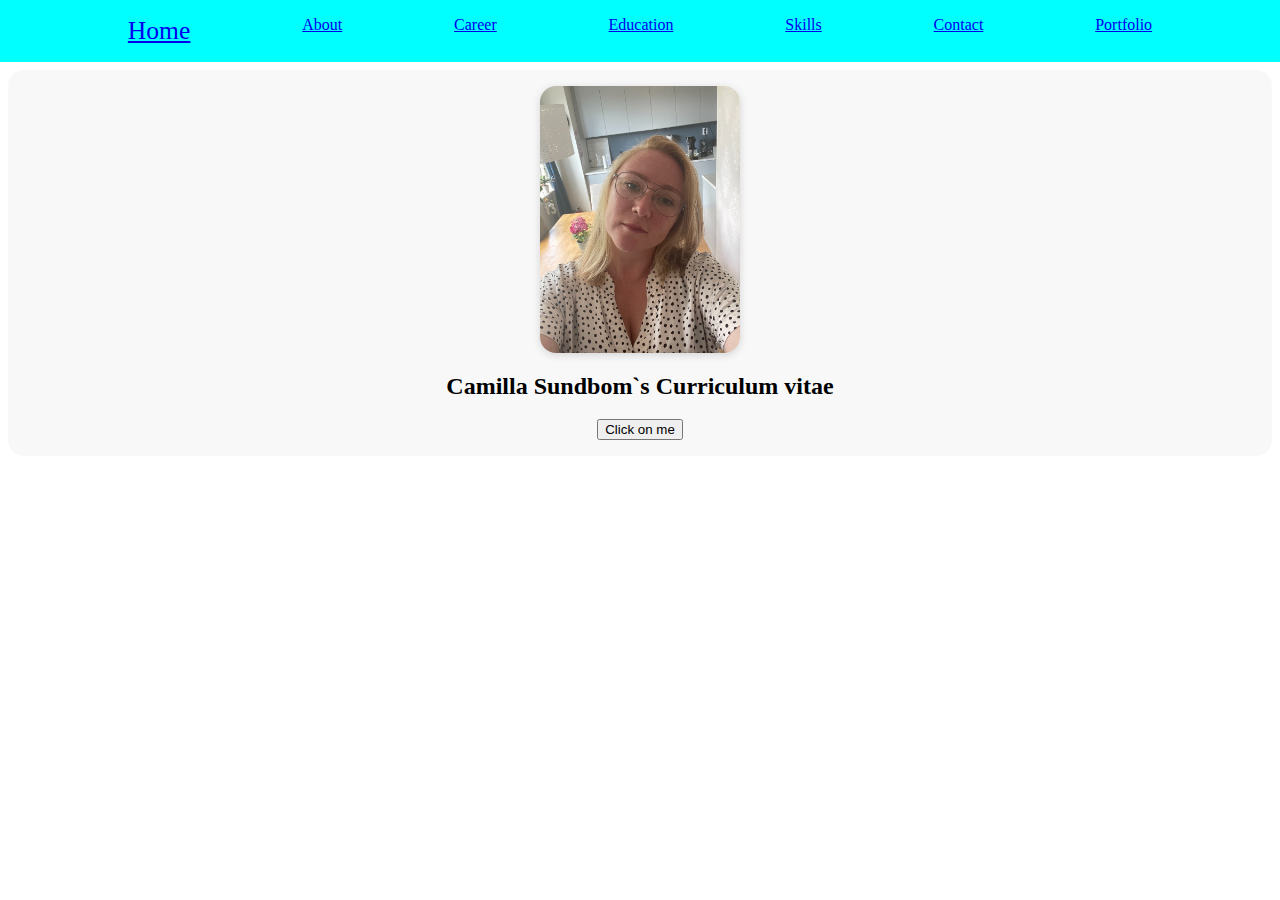
<file: index.html>
<!DOCTYPE html>
<html lang="en">

<head>
  <meta charset="UTF-8" />
  <meta name="viewport" content="width=device-width, initial-scale=1.0" />
  <meta http-equiv="X-UA-Compatible" content="ie=edge" />
  <link rel="stylesheet" href="style.css" />
  <title>resume</title>
  <link rel="preconnect" href="https://fonts.googleapis.com" />
  <link rel="preconnect" href="https://fonts.gstatic.com" crossorigin />
  <link href="https://fonts.googleapis.com/css2?family=Poppins&display=swap" rel="stylesheet" />
  <link rel="preconnect" href="https://fonts.googleapis.com" />
  <link rel="preconnect" href="https://fonts.gstatic.com" crossorigin />
  <link href="https://fonts.googleapis.com/css2?family=Noto+Sans:ital,wght@0,100;0,400;1,100&display=swap"
    rel="stylesheet" />
</head>

<body>
  <ul class="navbar">
    <li>
      <a href="index.html" class="activ-page">Home</a>
    </li>
    <li>
      <a href="about.html">About</a>
    </li>
    <li>
      <a href="career.html">Career</a>
    </li>
    <li>
      <a href="education.html">Education</a>
    </li>
    <li>
      <a href="skills.html">Skills</a>
    </li>
    <li>
      <a href="contact.html">Contact</a>
    </li>
    <li>
      <a href="portfolio.html">Portfolio</a>
    </li>
  </ul>

  <div class="wrapper">
    <img src="porträtt.jpg" width="200" alt="camilla sundbom" />
    <h2>Camilla Sundbom`s Curriculum vitae</h2>
    <button id="myBtn" onclick="toggleModal()">Click on me</button>
    <div id="myModal" class="modal hide">
      <div class="modal-content">
        <span class="close">&times;</span>
        <p>
          Hi and welcome to my homepage, this is my second project in School so I
          hope you will enjoy it. Please click on the following link and you will
          find more information <a href="about.html">about</a> me. If you want to
          get in touch with me, I recommend you to look in too this link, where you
          will finde out how too get in <a href="contact.html">contact</a> whit me.
          If you move on to the next link, you will finde out how my
          <a href="career.html">career</a> has been. Maby you miss something? Maby
          it is about my <a href="education.html">education</a>? klick on the link
          to find out how my studies has been and if you want to know what I have
          been working on, please check this link
          <a href="portfolio.html">portfolio</a>. In the end I do have more.
          <a href="skills.html">skills</a>. So click the link and find out if I
          have more than English in my language.
        </p>
      </div>
    </div>
  </div>
</body>
<script src="script.js" defer></script>

</html>
</file>
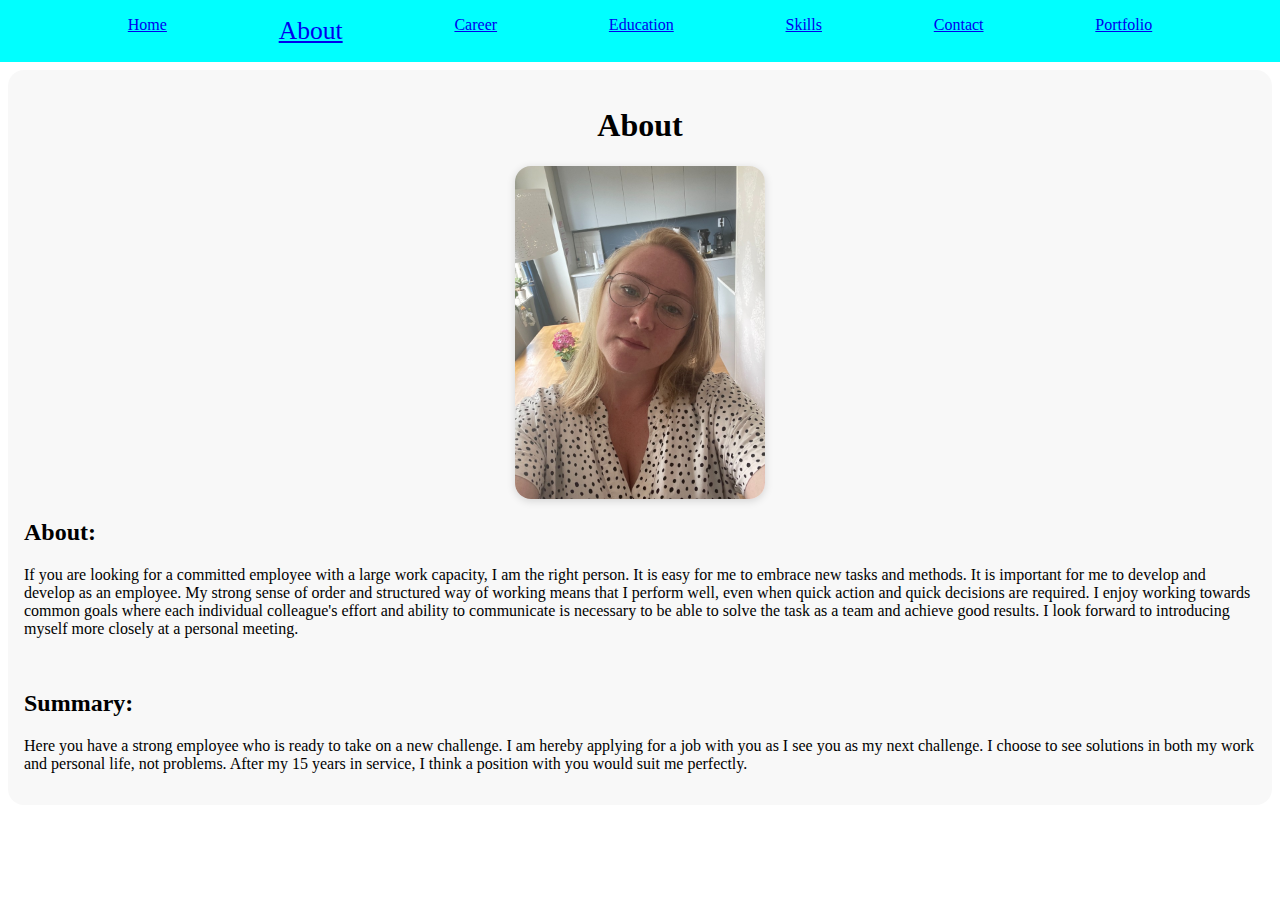
<file: about.html>
<!DOCTYPE html>
<html lang="en">
  <head>
    <meta charset="UTF-8" />
    <meta name="viewport" content="width=device-width, initial-scale=1.0" />
    <meta http-equiv="X-UA-Compatible" content="ie=edge" />
    <link rel="stylesheet" href="style.css" />
    <title>resume</title>
    <link rel="preconnect" href="https://fonts.googleapis.com" />
    <link rel="preconnect" href="https://fonts.gstatic.com" crossorigin />
    <link
      href="https://fonts.googleapis.com/css2?family=Noto+Sans:ital,wght@0,100;0,400;1,100&display=swap"
      rel="stylesheet"
    />
  </head>

  <body>
    <ul class="navbar">
      <li>
        <a href="index.html">Home</a>
      </li>
      <li>
        <a href="about.html" class="activ-page">About</a>
      </li>
      <li>
        <a href="career.html">Career</a>
      </li>
      <li>
        <a href="education.html">Education</a>
      </li>
      <li>
        <a href="skills.html">Skills</a>
      </li>
      <li>
        <a href="contact.html">Contact</a>
      </li>
      <li>
        <a href="portfolio.html">Portfolio</a>
      </li>
    </ul>
    <div class="wrapper">
      <h1>About</h1>

      <img src="porträtt.jpg" width="250" alt="camilla sundbom" />
      <div id="info-parent">
        <div class="child">
          <h2>About:</h2>
          <p>
            If you are looking for a committed employee with a large work
            capacity, I am the right person. It is easy for me to embrace new
            tasks and methods. It is important for me to develop and develop as
            an employee. My strong sense of order and structured way of working
            means that I perform well, even when quick action and quick
            decisions are required. I enjoy working towards common goals where
            each individual colleague's effort and ability to communicate is
            necessary to be able to solve the task as a team and achieve good
            results. I look forward to introducing myself more closely at a
            personal meeting.
          </p>
        </div>
        <div class="child">
          <h2>Summary:</h2>
          <p>
            Here you have a strong employee who is ready to take on a new
            challenge. I am hereby applying for a job with you as I see you as
            my next challenge. I choose to see solutions in both my work and
            personal life, not problems. After my 15 years in service, I think a
            position with you would suit me perfectly.
          </p>
        </div>
      </div>
    </div>
  </body>
</html>
</file>
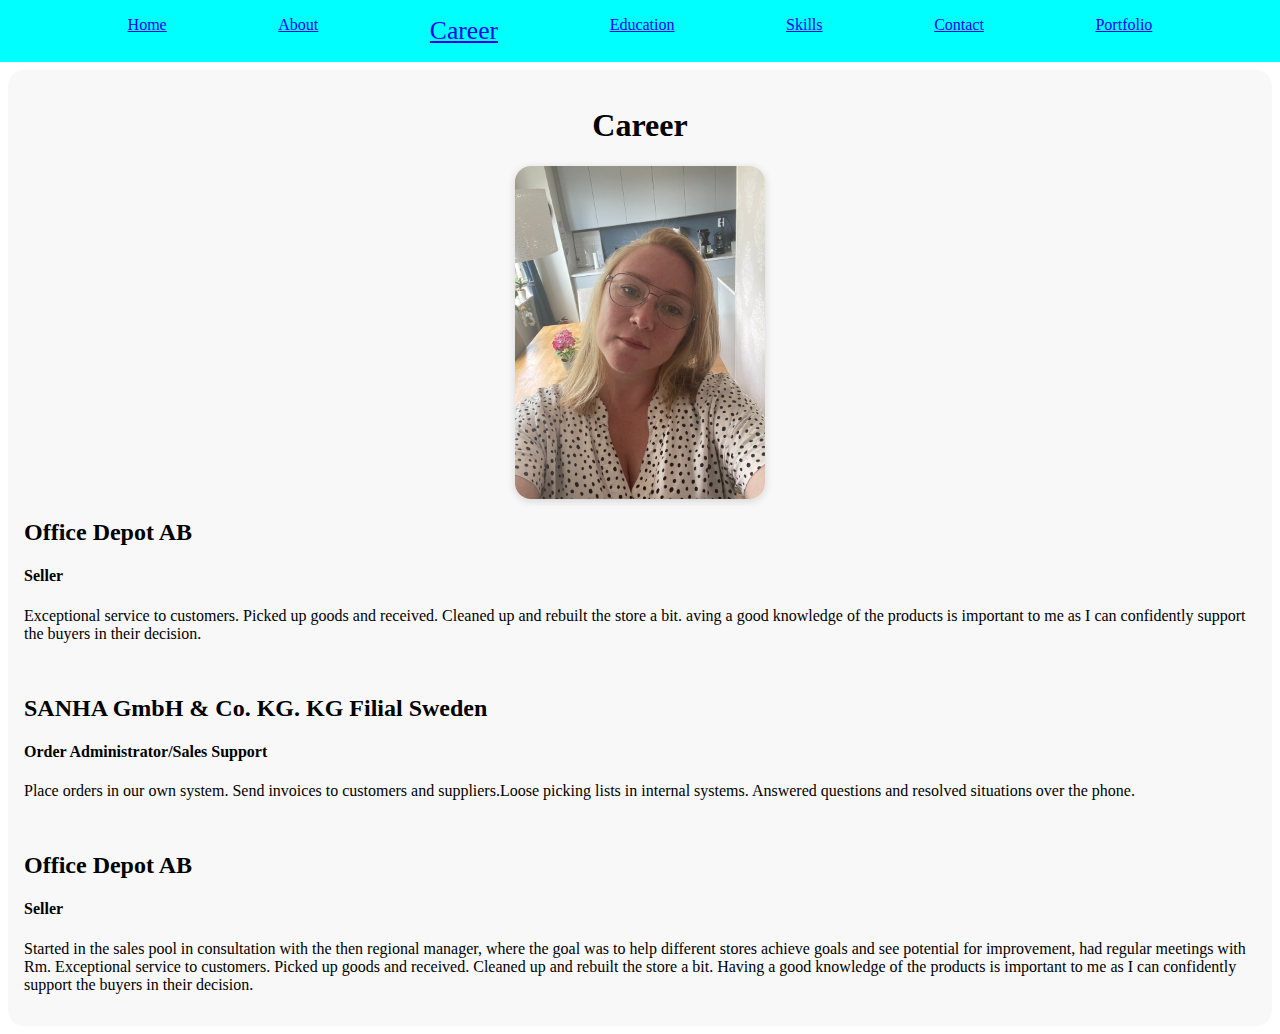
<file: career.html>
<!DOCTYPE html>
<html lang="en">
  <head>
    <meta charset="UTF-8" />
    <meta name="viewport" content="width=device-width, initial-scale=1.0" />
    <meta http-equiv="X-UA-Compatible" content="ie=edge" />
    <link rel="stylesheet" href="style.css" />
    <title>resume</title>
    <link rel="preconnect" href="https://fonts.googleapis.com" />
    <link rel="preconnect" href="https://fonts.gstatic.com" crossorigin />
    <link
      href="https://fonts.googleapis.com/css2?family=Noto+Sans:ital,wght@0,100;0,400;1,100&display=swap"
      rel="stylesheet"
    />
  </head>

  <body onload="createCareerElements()">
    <ul class="navbar">
      <li>
        <a href="index.html">Home</a>
      </li>
      <li>
        <a href="about.html">About</a>
      </li>
      <li>
        <a href="career.html" class="activ-page">Career</a>
      </li>
      <li>
        <a href="education.html">Education</a>
      </li>
      <li>
        <a href="skills.html">Skills</a>
      </li>
      <li>
        <a href="contact.html">Contact</a>
      </li>
      <li>
        <a href="portfolio.html">Portfolio</a>
      </li>
    </ul>
    <div class="wrapper">
      <h1>Career</h1>
      <img src="porträtt.jpg" width="250" alt="camilla sundbom" />

      <div id="info-parent"></div>
    </div>
    <script src="script.js"></script>
  </body>
</html>
</file>
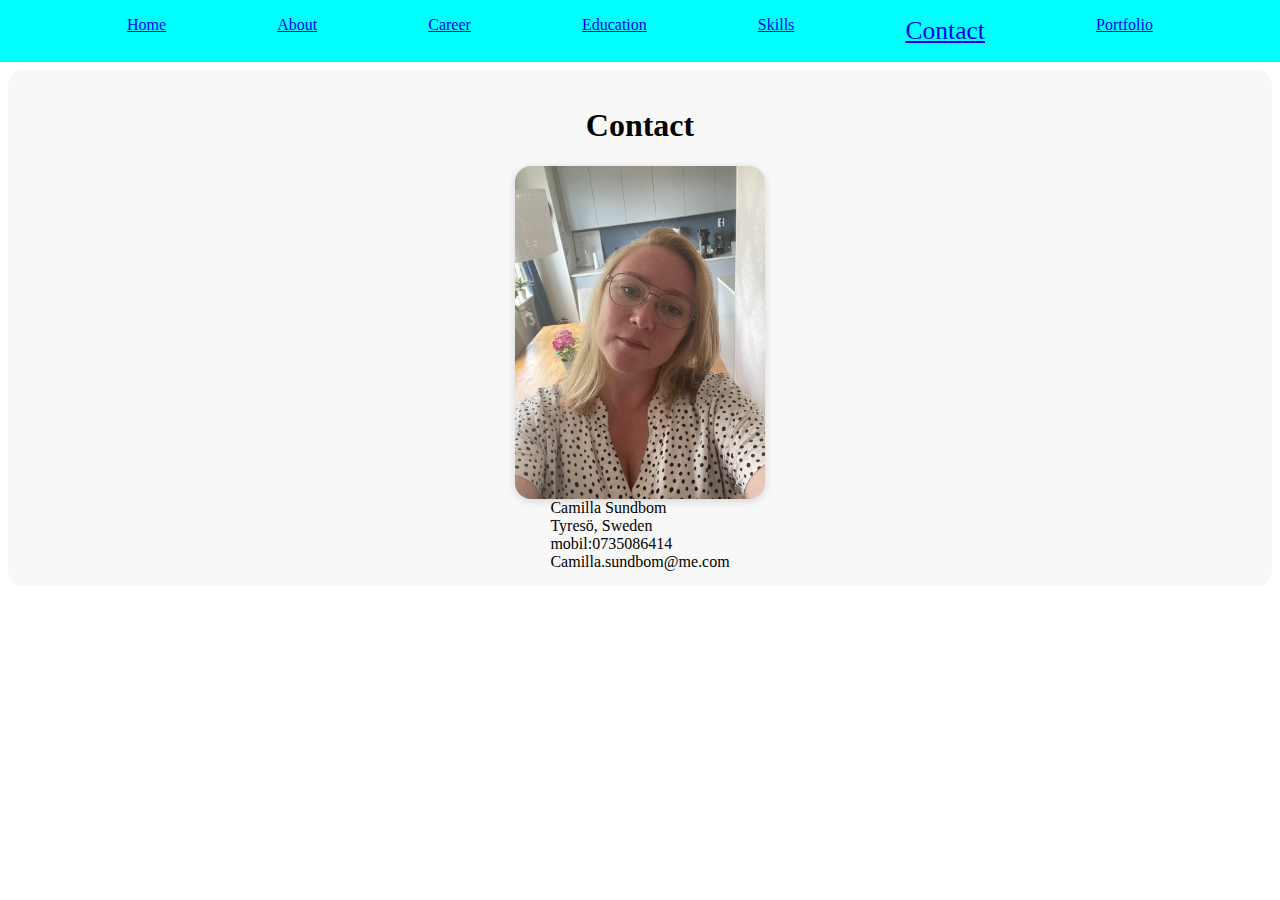
<file: contact.html>
<!DOCTYPE html>
<html lang="en">
  <head>
    <meta charset="UTF-8" />
    <meta name="viewport" content="width=device-width, initial-scale=1.0" />
    <meta http-equiv="X-UA-Compatible" content="ie=edge" />
    <link rel="stylesheet" href="style.css" />
    <title>resume</title>
    <link rel="preconnect" href="https://fonts.googleapis.com" />
    <link rel="preconnect" href="https://fonts.gstatic.com" crossorigin />
    <link
      href="https://fonts.googleapis.com/css2?family=Noto+Sans:ital,wght@0,100;0,400;1,100&display=swap"
      rel="stylesheet"
    />
  </head>

  <body>
    <ul class="navbar">
      <li>
        <a href="index.html">Home</a>
      </li>
      <li>
        <a href="about.html">About</a>
      </li>
      <li>
        <a href="career.html">Career</a>
      </li>
      <li>
        <a href="education.html">Education</a>
      </li>
      <li>
        <a href="skills.html">Skills</a>
      </li>
      <li>
        <a href="contact.html" class="activ-page">Contact</a>
      </li>
      <li>
        <a href="portfolio.html">Portfolio</a>
      </li>
    </ul>
    <div class="wrapper">
      <h1>Contact</h1>
      <img src="porträtt.jpg" width="250" alt="camilla sundbom" />
      <div id="#info-parent">
        <ul>
          <li>Camilla Sundbom</li>
          <li>Tyresö, Sweden</li>
          <li>mobil:0735086414</li>
          <li>Camilla.sundbom@me.com</li>
        </ul>
      </div>
    </div>
  </body>
</html>
</file>
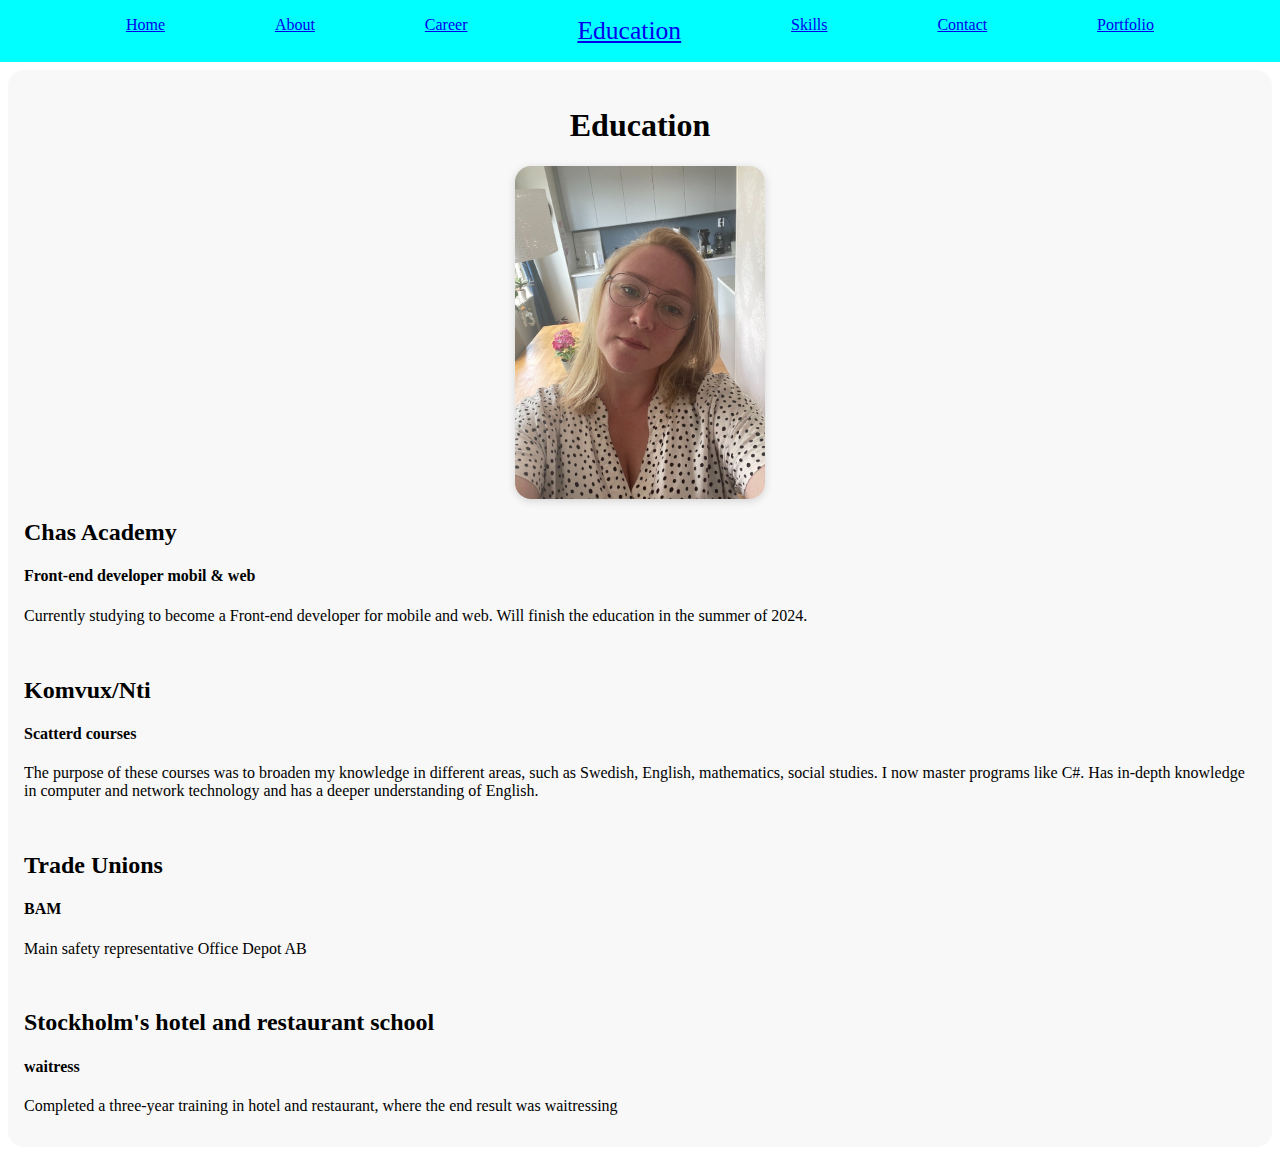
<file: education.html>
<!DOCTYPE html>
<html lang="en">
  <head>
    <meta charset="UTF-8" />
    <meta name="viewport" content="width=device-width, initial-scale=1.0" />
    <meta http-equiv="X-UA-Compatible" content="ie=edge" />
    <link rel="stylesheet" href="style.css" />
    <title>resume</title>
    <link rel="preconnect" href="https://fonts.googleapis.com" />
    <link rel="preconnect" href="https://fonts.gstatic.com" crossorigin />
    <link
      href="https://fonts.googleapis.com/css2?family=Noto+Sans:ital,wght@0,100;0,400;1,100&display=swap"
      rel="stylesheet"
    />
  </head>

  <body onload="createEducationElements()">
    <ul class="navbar">
      <li>
        <a href="index.html">Home</a>
      </li>
      <li>
        <a href="about.html">About</a>
      </li>
      <li>
        <a href="career.html">Career</a>
      </li>
      <li>
        <a href="education.html" class="activ-page">Education</a>
      </li>
      <li>
        <a href="skills.html">Skills</a>
      </li>
      <li>
        <a href="contact.html">Contact</a>
      </li>
      <li>
        <a href="portfolio.html">Portfolio</a>
      </li>
    </ul>
    <div class="wrapper">
      <h1>Education</h1>

      <img src="porträtt.jpg" width="250" alt="camilla sundbom" />
      <div id="info-parent"></div>
    </div>
    <script src="script.js"></script>
  </body>
</html>
</file>
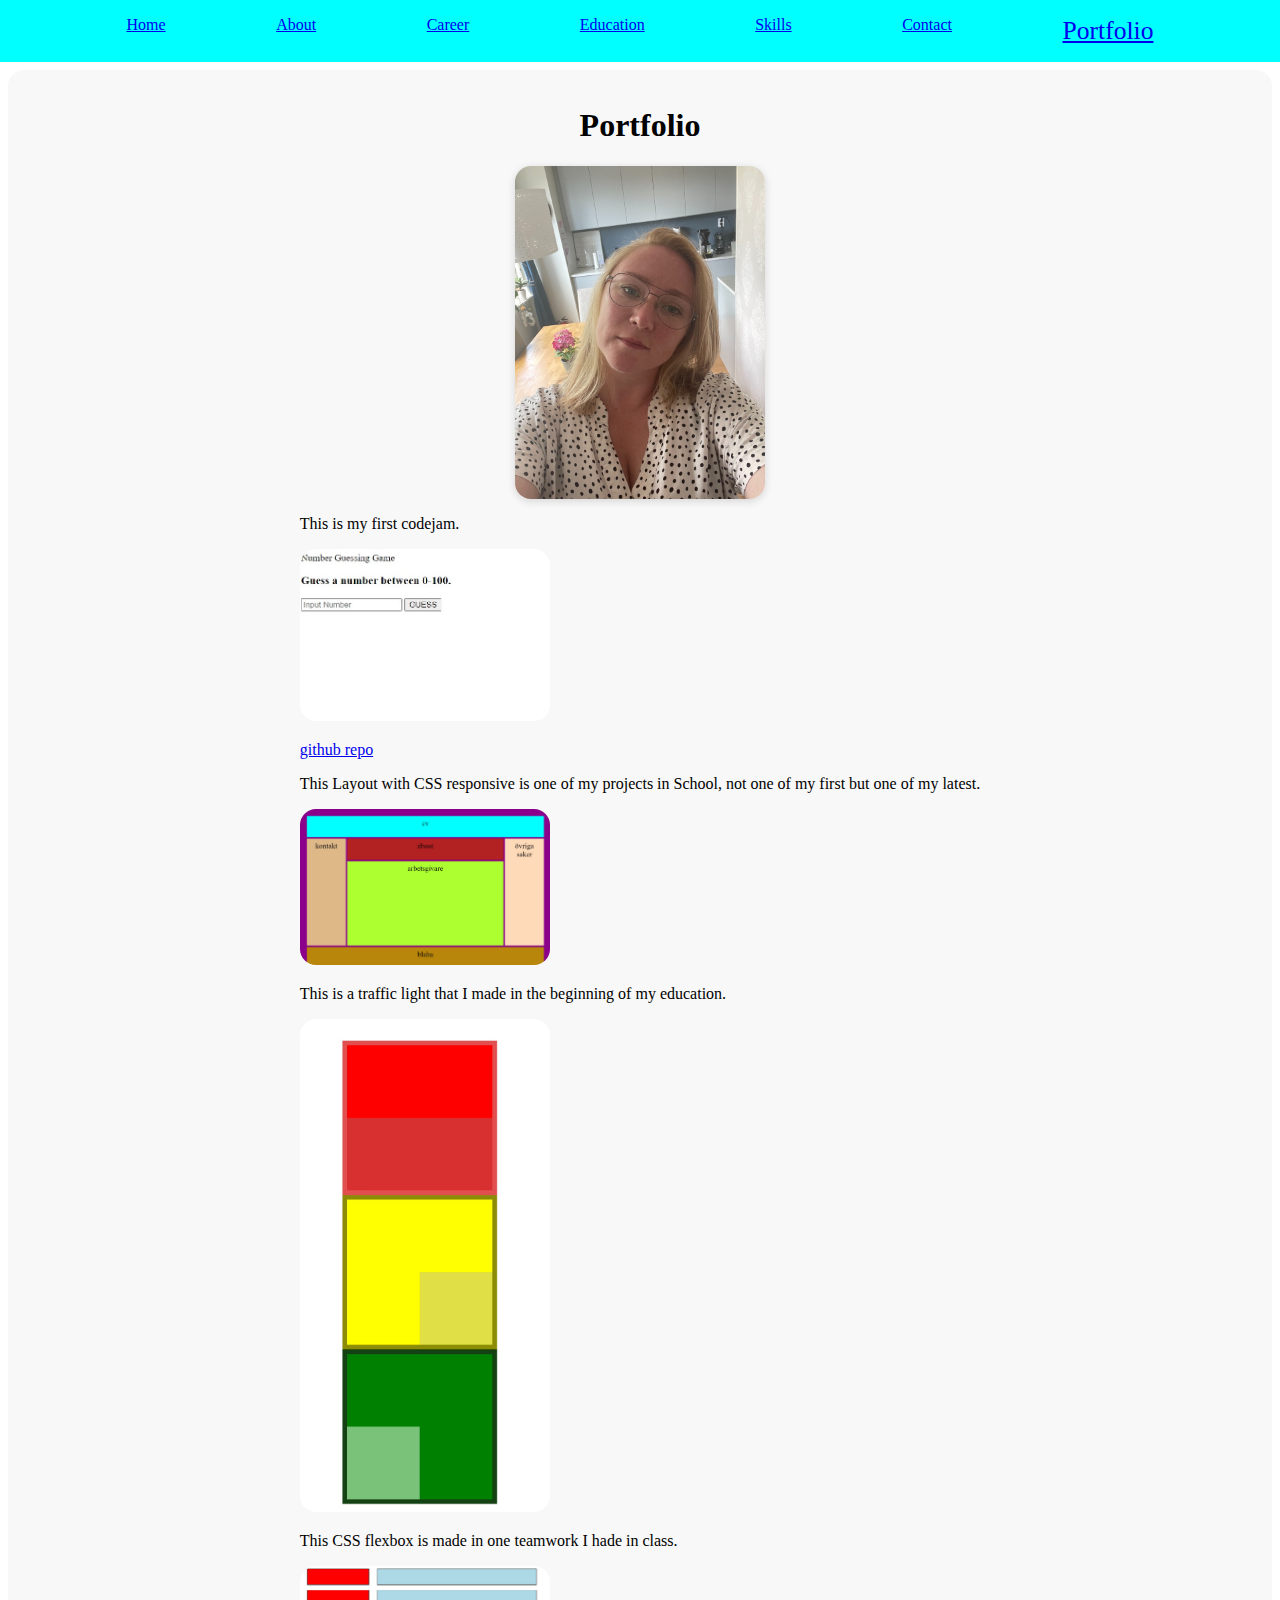
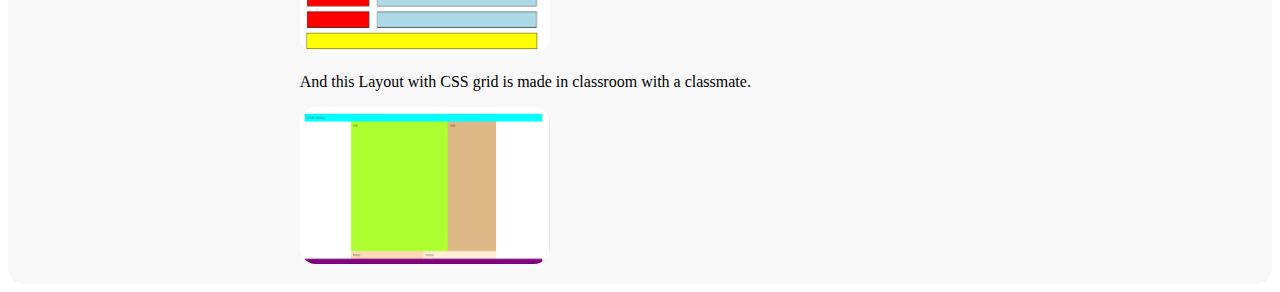
<file: portfolio.html>
<!DOCTYPE html>
<html lang="en">
  <head>
    <meta charset="UTF-8" />
    <meta name="viewport" content="width=device-width, initial-scale=1.0" />
    <meta http-equiv="X-UA-Compatible" content="ie=edge" />
    <link rel="stylesheet" href="style.css" />
    <title>resume</title>
    <link rel="preconnect" href="https://fonts.googleapis.com" />
    <link rel="preconnect" href="https://fonts.gstatic.com" crossorigin />
    <link
      href="https://fonts.googleapis.com/css2?family=Noto+Sans:ital,wght@0,100;0,400;1,100&display=swap"
      rel="stylesheet"
    />
  </head>

  <body>
    <ul class="navbar">
      <li>
        <a href="index.html">Home</a>
      </li>
      <li>
        <a href="about.html">About</a>
      </li>
      <li>
        <a href="career.html">Career</a>
      </li>
      <li>
        <a href="education.html">Education</a>
      </li>
      <li>
        <a href="skills.html">Skills</a>
      </li>
      <li>
        <a href="contact.html">Contact</a>
      </li>
      <li>
        <a href="portfolio.html" class="activ-page">Portfolio</a>
      </li>
    </ul>
    <div class="wrapper">
      <h1>Portfolio</h1>

      <img src="porträtt.jpg" width="250" alt="camilla sundbom" />
      <div id="info-parent">
        <ul>
          <li>
            <p>This is my first codejam.</p>
            <a
              target="_blank"
              href="https://chasacademy-camilla-sundbom.github.io/Guessing-Game/"
            >
              <img
                src="guessing_game.jpg"
                width="250"
                alt="guessing game I made in codejam"
            /></a>
            <p>
              <a
                target="_blank"
                href="https://github.com/Chasacademy-Camilla-Sundbom/Guessing-Game"
                >github repo</a
              >
            </p>
          </li>
          <li>
            <p>
              This Layout with CSS responsive is one of my projects in School, not
              one of my first but one of my latest.
            </p>
            <img
              src="cssresponsive.jpg"
              width="250"
              alt="Layout with CSS Responsiv"
            />
          </li>
          <li>
            <p>
              This is a traffic light that I made in the beginning of my education.
            </p>
            <img src="trafficlight.jpg" width="250" alt="Traffic light" />
          </li>
          <li>
            <p>This CSS flexbox is made in one teamwork I hade in class.</p>
            <img src="flexbox.jpg" width="250" alt="CSS Flexbox" />
          </li>
          <li>
            <p>
              And this Layout with CSS grid is made in classroom with a classmate.
            </p>
            <img src="cssgrid.jpg" width="250" alt="Layout with CSS grid" />
          </li>
        </ul>
      </div>
    </div>
  </body>
</html>
</file>
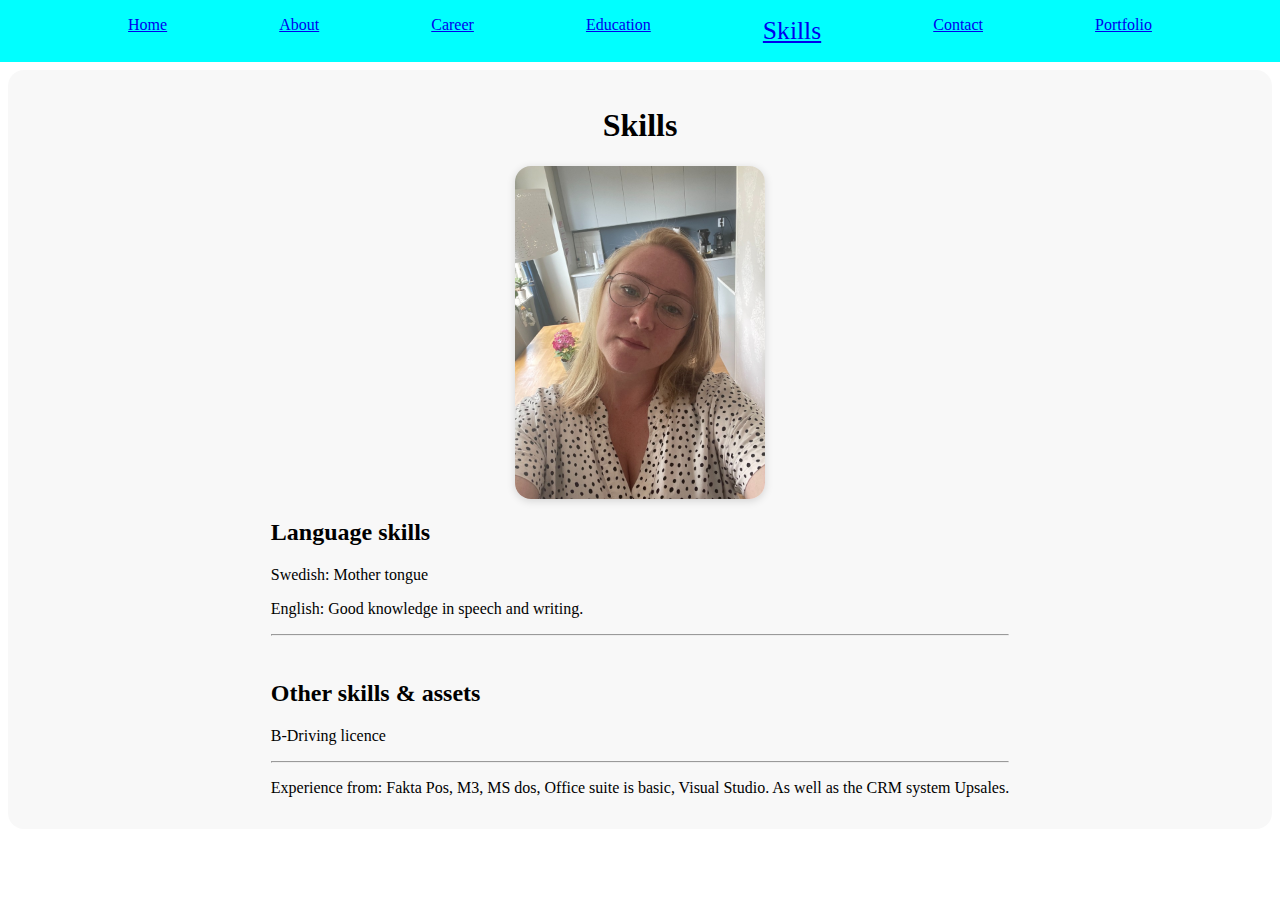
<file: skills.html>
<!DOCTYPE html>
<html lang="en">
  <head>
    <meta charset="UTF-8" />
    <meta name="viewport" content="width=device-width, initial-scale=1.0" />
    <meta http-equiv="X-UA-Compatible" content="ie=edge" />
    <link rel="stylesheet" href="style.css" />
    <title>resume</title>
    <link rel="preconnect" href="https://fonts.googleapis.com" />
    <link rel="preconnect" href="https://fonts.gstatic.com" crossorigin />
    <link
      href="https://fonts.googleapis.com/css2?family=Noto+Sans:ital,wght@0,100;0,400;1,100&display=swap"
      rel="stylesheet"
    />
  </head>

  <body>
    <ul class="navbar">
      <li>
        <a href="index.html">Home</a>
      </li>
      <li>
        <a href="about.html">About</a>
      </li>
      <li>
        <a href="career.html">Career</a>
      </li>
      <li>
        <a href="education.html">Education</a>
      </li>
      <li>
        <a href="skills.html" class="activ-page">Skills</a>
      </li>
      <li>
        <a href="contact.html">Contact</a>
      </li>
      <li>
        <a href="portfolio.html">Portfolio</a>
      </li>
    </ul>
    <div class="wrapper">
      <h1>Skills</h1>

      <img src="porträtt.jpg" width="250" alt="camilla sundbom" />
      <div id="info-parent">
        <div class="child">
          <h2>Language skills</h2>

          <p>Swedish: Mother tongue</p>
          <p>English: Good knowledge in speech and writing.</p>
          <hr />
        </div>
        <div class="child">
          <h2>Other skills & assets</h2>
          <p>B-Driving licence</p>
          <hr />
          <p>
            Experience from: Fakta Pos, M3, MS dos, Office suite is basic,
            Visual Studio. As well as the CRM system Upsales.
          </p>
        </div>
      </div>
    </div>
  </body>
</html>
</file>
<file: style.css>
:root {
  --border-radius: 1rem;
}

html,
body {
  box-sizing: border-box;
  margin: 0;
  padding: 0;
}

body {
  background-color: white;
}

ul {
  all: unset;
  list-style: none;
}

.navbar {
  background-color: aqua;
  display: flex;
  justify-content: space-evenly;
  padding: 1rem;
}

.wrapper,
.main-header,
img {
  border-radius: var(--border-radius);
}

.wrapper {
  background-color: rgba(242, 242, 242, 0.5);
  display: flex;
  align-items: center;
  flex-direction: column;
  padding: 1rem;
  margin: 0.5rem;
}

.wrapper > img {
  box-shadow: rgba(0, 0, 0, 0.15) 0 2px 8px;
}

#info-parent {
  display: flex;
  flex-direction: column;
  gap: 1em;
}

.child {
  flex: 1;
}
.activ-page {
  font-size: 1.6em;
}

.modal {
  display: flex;
  align-items: center;
  justify-content: center;
  position: fixed;
  z-index: 1;
  left: 0;
  top: 0;
  width: 100%;
  height: 100%;
  overflow: auto;
  background-color: rgba(0, 0, 0, 0.4);
}

.modal-content {
  border-radius: 4px;
  background-color: #fefefe;
  margin: auto;
  padding: 20px;
  border: 1px solid #888;
  width: 30rem;
  display: flex;
  flex-direction: column;
  align-items: flex-end;
}

.modal-content p {
  line-height: 1.25;
}

.close {
  color: #aaaaaa;
  font-size: 25px;
  font-weight: bold;
}

.close:hover,
.close:focus {
  color: #000;
  text-decoration: none;
  cursor: pointer;
}

.hide {
  display: none;
}
</file>
